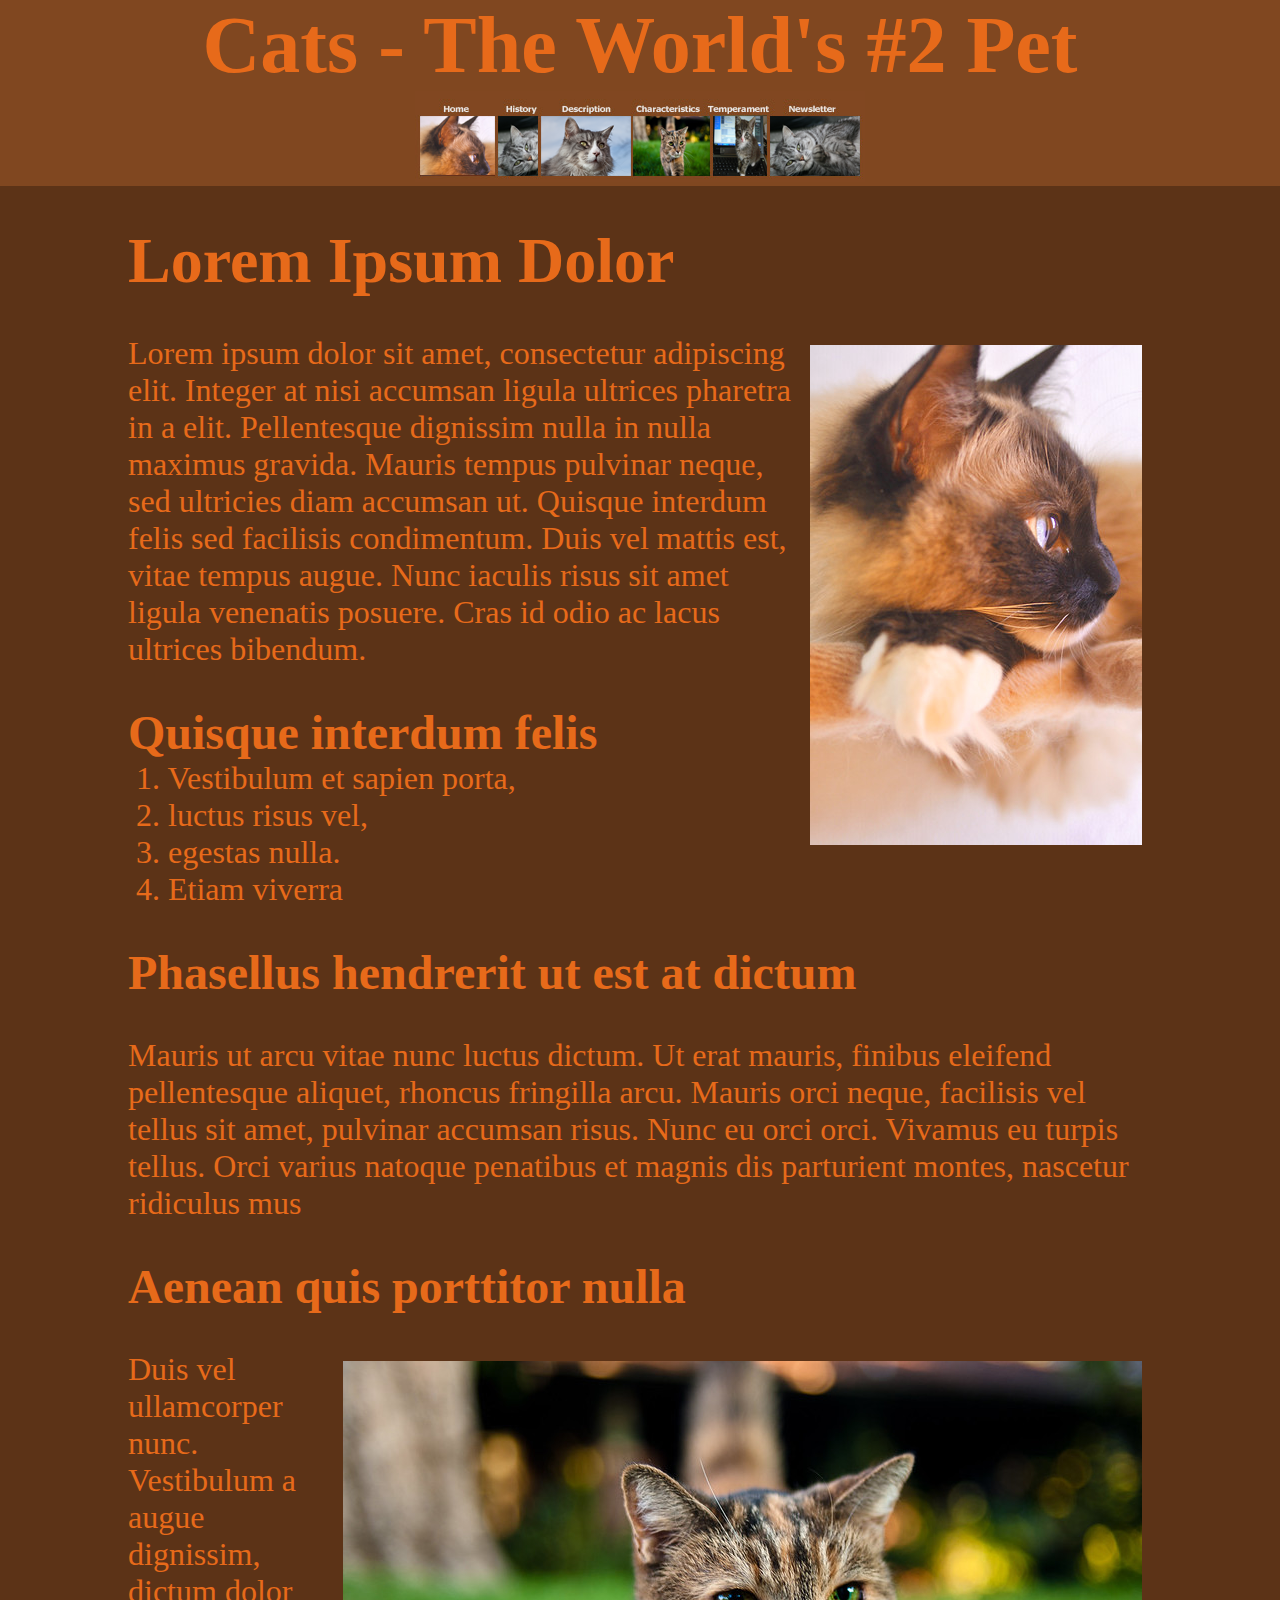
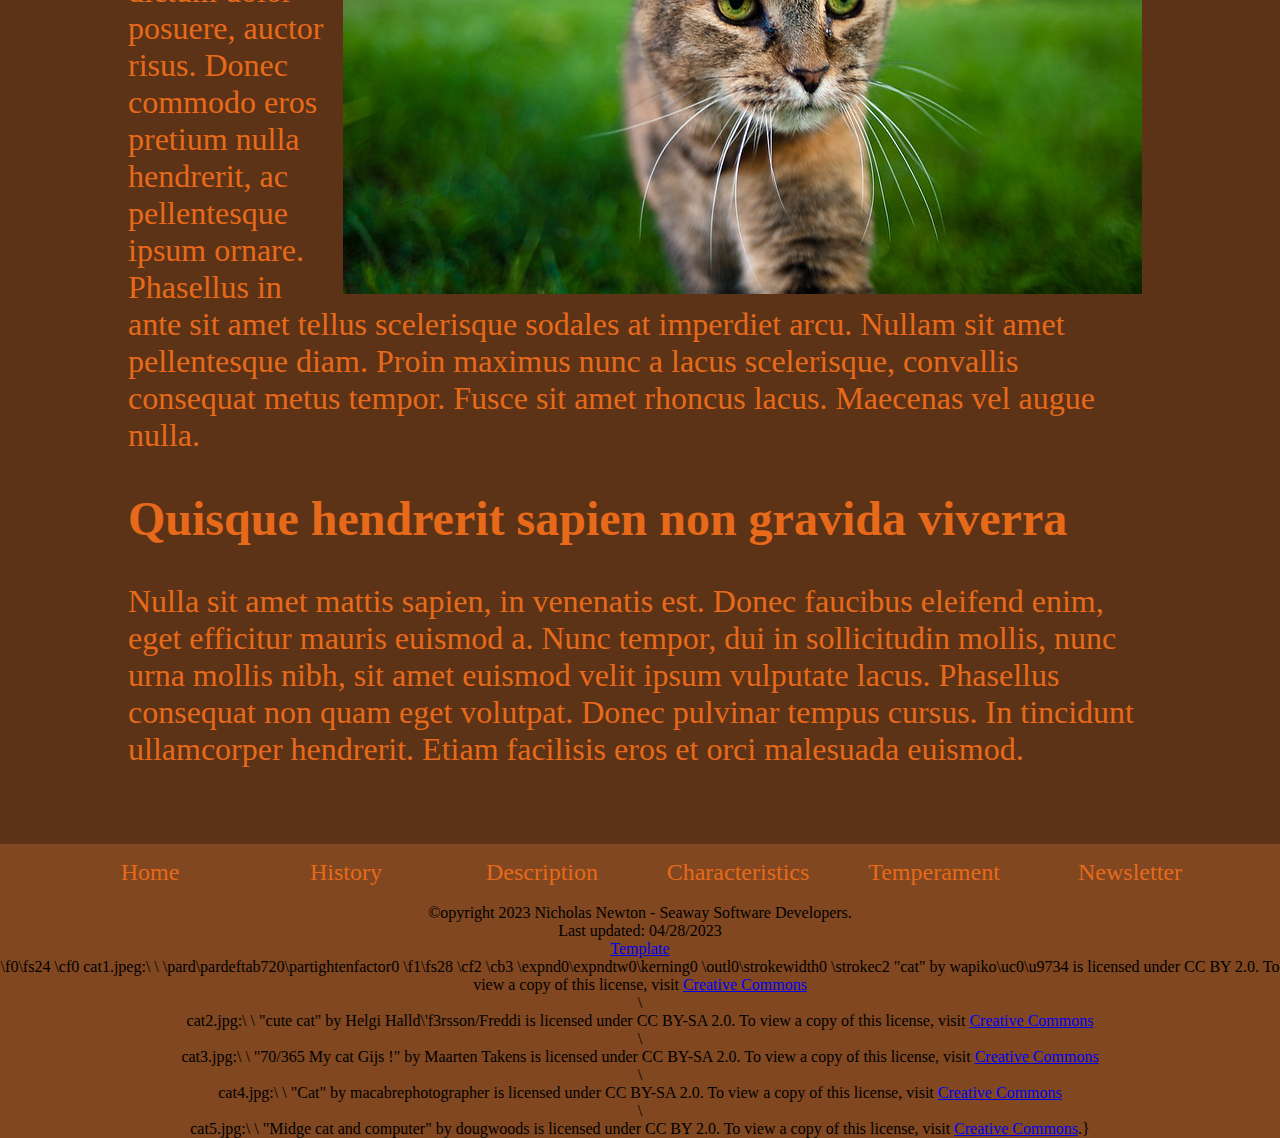
<file: index.html>
<!DOCTYPE html>
<html>
    <head>
        <title>Cats Website - Home</title>
        <meta charset="UTF-8">
        <link rel="stylesheet" href="css/styles.css">
    </head>
    <body>
        <header>
            <h1>Cats - The World's #2 Pet</h1>
            <img src="images/graphic_navbar.png" alt="header nav image" usemap="#workmap">

            <map name="#workmap">

                <area shape="rect" coords="4, 25, 83, 84" href="index.html" alt="link to home page">

                <area shape="rect" coords="83, 25, 125, 84" href="history.html" alt="link to history">

                <area shape="rect" coords="125, 25, 218, 84" href="description.html" alt="link to description">

                <area shape="rect" coords="218, 25, 298, 84" href="characteristics.html" alt="link to characteristics">

                <area shape="rect" coords=" 298, 25, 354, 84" href="temperament.html" alt="link to temperament">

                <area shape="rect" coords=" 354, 25, 445, 84" href="newsletter.html" alt="link to newsletter">

            </map>
        </header>
        <main>
            <div id="container">
                <h3>Lorem Ipsum Dolor</h3>
                <br>
                <img src="images/cat1.jpeg" alt="cat looking ot right" class="catImg1">
                <p>Lorem ipsum dolor sit amet, consectetur adipiscing elit. Integer at nisi accumsan ligula ultrices pharetra in a elit. Pellentesque dignissim nulla in nulla maximus gravida. Mauris tempus pulvinar neque, sed ultricies diam accumsan ut. Quisque interdum felis sed facilisis condimentum. Duis vel mattis est, vitae tempus augue. Nunc iaculis risus sit amet ligula venenatis posuere. Cras id odio ac lacus ultrices bibendum.</p>
                <br>
                <h4>Quisque interdum felis</h4>
                <p>&nbsp;1. Vestibulum et sapien porta,</p>
                <p>&nbsp;2. luctus risus vel,</p>
                <p>&nbsp;3. egestas nulla.</p>
                <p>&nbsp;4. Etiam viverra</p>
                <br>
                <h4>Phasellus hendrerit ut est at dictum</h4>
                <br>
                <p>Mauris ut arcu vitae nunc luctus dictum. Ut erat mauris, finibus eleifend pellentesque aliquet, rhoncus fringilla arcu. Mauris orci neque, facilisis vel tellus sit amet, pulvinar accumsan risus. Nunc eu orci orci. Vivamus eu turpis tellus. Orci varius natoque penatibus et magnis dis parturient montes, nascetur ridiculus mus</p>
                <br>
                <h4>Aenean quis porttitor nulla</h4>
                <br>
                <img src="images/cat4.jpg" alt="cat walking to camera" class="catwalkingImg">
                <p>Duis vel ullamcorper nunc. Vestibulum a augue dignissim, dictum dolor posuere, auctor risus. Donec commodo eros pretium nulla hendrerit, ac pellentesque ipsum ornare. Phasellus in ante sit amet tellus scelerisque sodales at imperdiet arcu. Nullam sit amet pellentesque diam. Proin maximus nunc a lacus scelerisque, convallis consequat metus tempor. Fusce sit amet rhoncus lacus. Maecenas vel augue nulla.</p>
                <br>
                <h4>Quisque hendrerit sapien non gravida viverra</h4>
                <br>
                <p>Nulla sit amet mattis sapien, in venenatis est. Donec faucibus eleifend enim, eget efficitur mauris euismod a. Nunc tempor, dui in sollicitudin mollis, nunc urna mollis nibh, sit amet euismod velit ipsum vulputate lacus. Phasellus consequat non quam eget volutpat. Donec pulvinar tempus cursus. In tincidunt ullamcorper hendrerit. Etiam facilisis eros et orci malesuada euismod.</p>
                <br>
            </div>
        </main>
        <footer>
            <nav>
                <ul>
                    <li><a href="index.html">Home</a></li>
                    <li><a href="history.html">History</a></li>
                    <li><a href="description.html">Description</a></li>
                    <li><a href="characteristics.html">Characteristics</a></li>
                    <li><a href="temperament.html">Temperament</a></li>
                    <li><a href="newsletter.html">Newsletter</a></li>
                </ul>
            </nav>
            <p>&copy;opyright 2023 Nicholas Newton - Seaway Software Developers.</p>
            <p>Last updated: 04/28/2023</p>
            <a href="template.html">Template</a>

            <p>\f0\fs24 \cf0 cat1.jpeg:\
                \
                \pard\pardeftab720\partightenfactor0
                
                \f1\fs28 \cf2 \cb3 \expnd0\expndtw0\kerning0
                \outl0\strokewidth0 \strokec2 "cat" by wapiko\uc0\u9734  is licensed under CC BY 2.0. To view a copy of this license, visit <a href="https://creativecommons.org/licenses/by/2.0/?ref=openverse.\">Creative Commons</a></p>
                \
                <p>cat2.jpg:\
                \
                "cute cat" by Helgi Halld\'f3rsson/Freddi is licensed under CC BY-SA 2.0. To view a copy of this license, visit <a href="ttps://creativecommons.org/licenses/by-sa/2.0/?ref=openverse.\">Creative Commons</a></p>
                \
                <p>cat3.jpg:\
                \
                "70/365 My cat Gijs !" by Maarten Takens is licensed under CC BY-SA 2.0. To view a copy of this license, visit <a href="ttps://creativecommons.org/licenses/by-sa/2.0/?ref=openverse.\">Creative Commons</a></p>
                \
                <p>cat4.jpg:\
                \
                "Cat" by macabrephotographer is licensed under CC BY-SA 2.0. To view a copy of this license, visit <a href="ttps://creativecommons.org/licenses/by-sa/2.0/?ref=openverse.\">Creative Commons</a></p>
                \
                <p>cat5.jpg:\
                \
                "Midge cat and computer" by dougwoods is licensed under CC BY 2.0. To view a copy of this license, visit <a href="ttps://creativecommons.org/licenses/by-sa/2.0/?ref=openverse.\">Creative Commons</a>.}</p>
        </footer>
    </body>
</html>
</file>
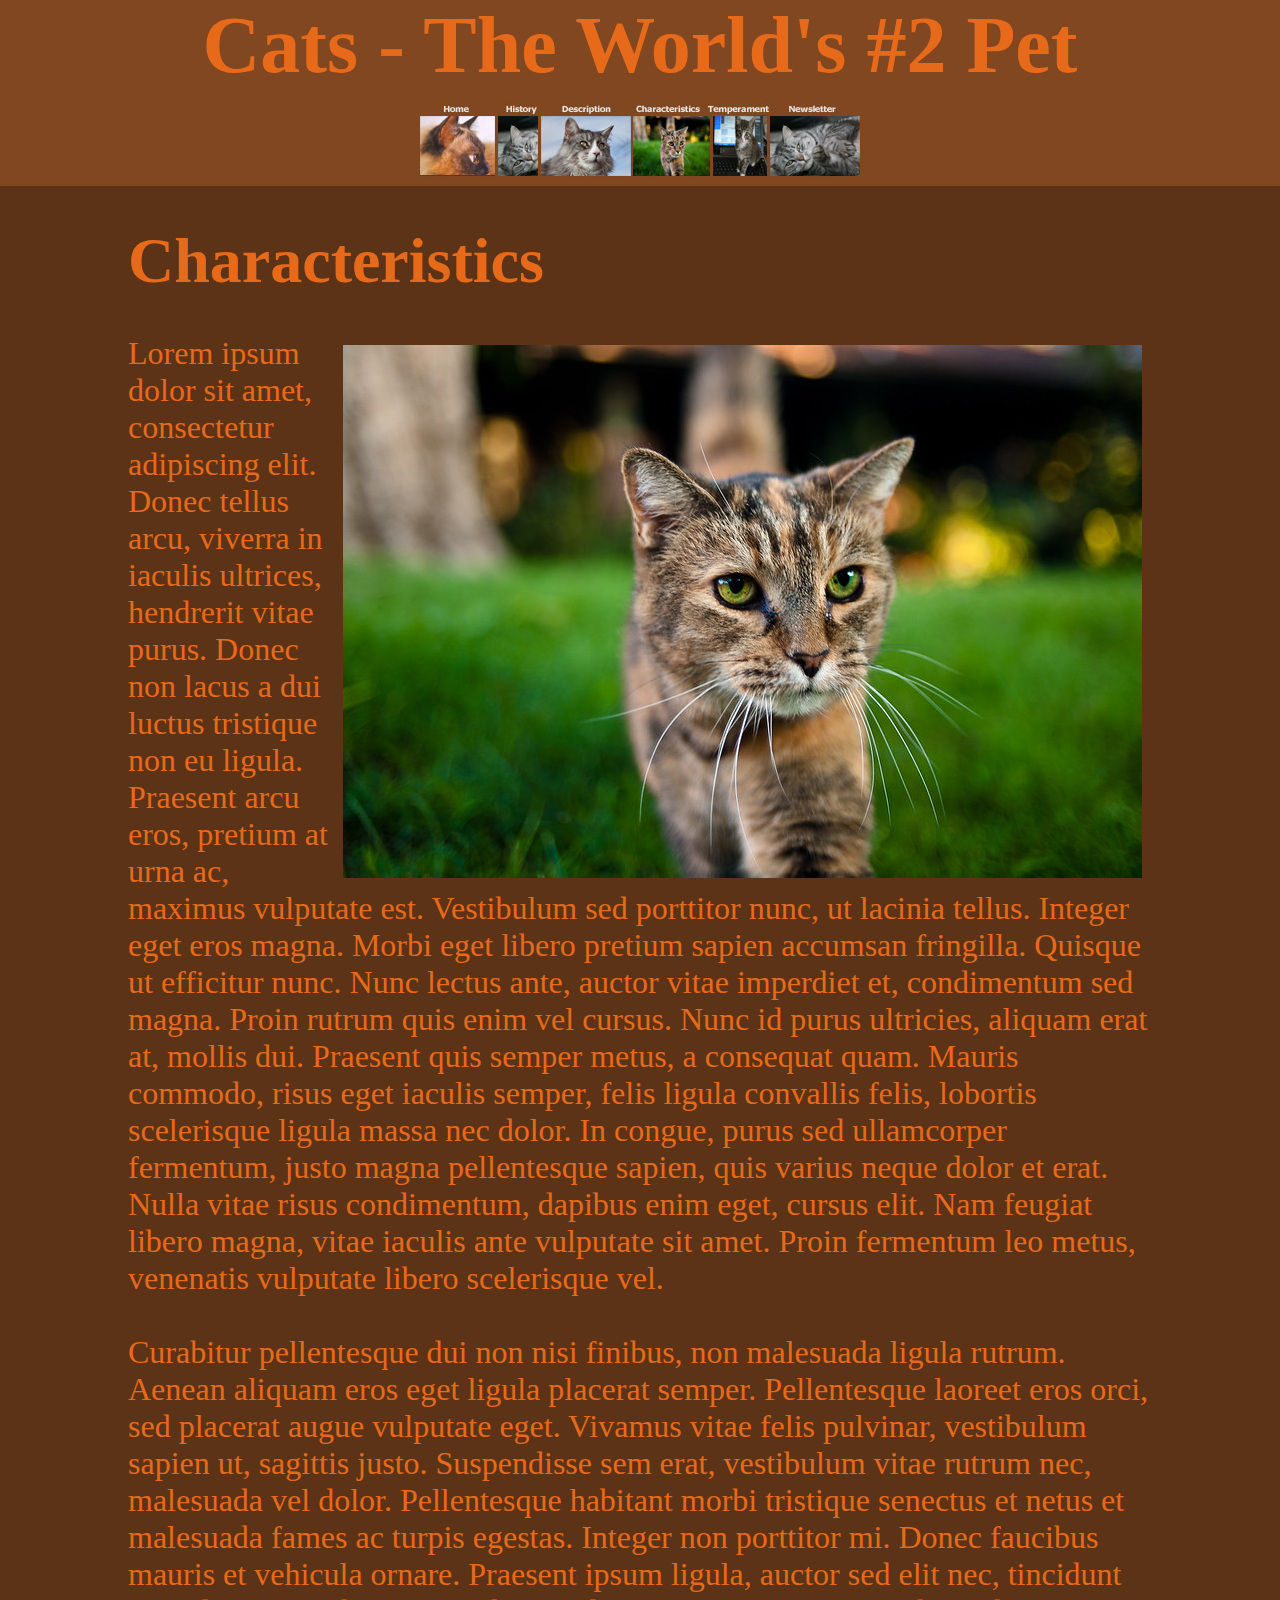
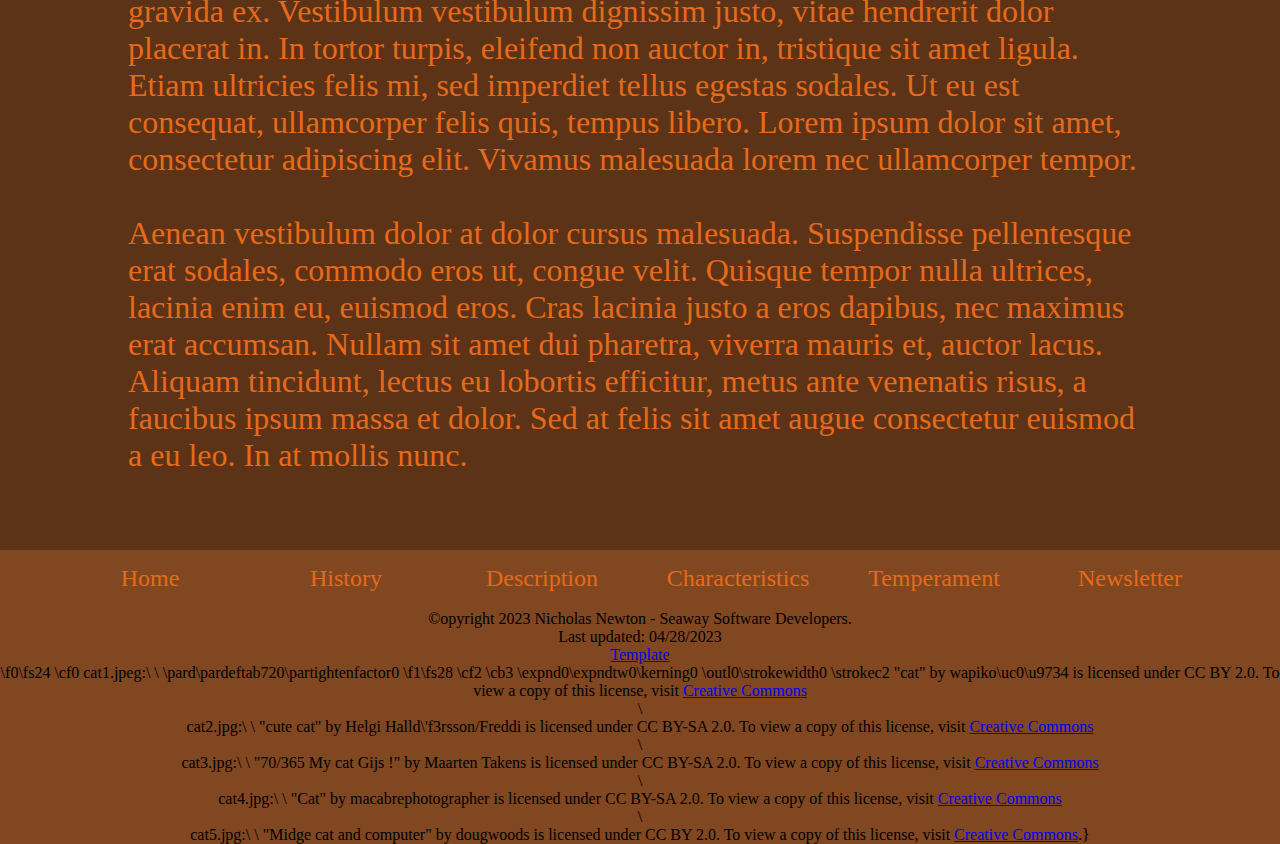
<file: characteristics.html>
<!DOCTYPE html>
<html>
    <head>
        <title>Cats Website - Template</title>
        <meta charset="UTF-8">
        <link rel="stylesheet" href="css/styles.css">
    </head>
    <body>
        <header>
            <h1>Cats - The World's #2 Pet</h1>
            <img src="images/graphic_navbar.png" alt="header nav image" usemap="#workmap">

            <map name="#workmap">

                <area shape="rect" coords="4, 25, 83, 84" href="index.html" alt="link to home page">

                <area shape="rect" coords="83, 25, 125, 84" href="history.html" alt="link to history">

                <area shape="rect" coords="125, 25, 218, 84" href="description.html" alt="link to description">

                <area shape="rect" coords="218, 25, 298, 84" href="characteristics.html" alt="link to characteristics">

                <area shape="rect" coords=" 298, 25, 354, 84" href="temperament.html" alt="link to temperament">

                <area shape="rect" coords=" 354, 25, 445, 84" href="newsletter.html" alt="link to newsletter">

            </map>
        </header>
        <main>
            <div id="container">
                <h3>Characteristics</h3>
                <br>
                <img src="images/cat4.jpg" alt="cat walking to camera" class="catwalkingImg">
                <p>Lorem ipsum dolor sit amet, consectetur adipiscing elit. Donec tellus arcu, viverra in iaculis ultrices, hendrerit vitae purus. Donec non lacus a dui luctus tristique non eu ligula. Praesent arcu eros, pretium at urna ac, maximus vulputate est. Vestibulum sed porttitor nunc, ut lacinia tellus. Integer eget eros magna. Morbi eget libero pretium sapien accumsan fringilla. Quisque ut efficitur nunc. Nunc lectus ante, auctor vitae imperdiet et, condimentum sed magna. Proin rutrum quis enim vel cursus. Nunc id purus ultricies, aliquam erat at, mollis dui. Praesent quis semper metus, a consequat quam. Mauris commodo, risus eget iaculis semper, felis ligula convallis felis, lobortis scelerisque ligula massa nec dolor. In congue, purus sed ullamcorper fermentum, justo magna pellentesque sapien, quis varius neque dolor et erat. Nulla vitae risus condimentum, dapibus enim eget, cursus elit. Nam feugiat libero magna, vitae iaculis ante vulputate sit amet. Proin fermentum leo metus, venenatis vulputate libero scelerisque vel.</p>
                <br>
                <p>Curabitur pellentesque dui non nisi finibus, non malesuada ligula rutrum. Aenean aliquam eros eget ligula placerat semper. Pellentesque laoreet eros orci, sed placerat augue vulputate eget. Vivamus vitae felis pulvinar, vestibulum sapien ut, sagittis justo. Suspendisse sem erat, vestibulum vitae rutrum nec, malesuada vel dolor. Pellentesque habitant morbi tristique senectus et netus et malesuada fames ac turpis egestas. Integer non porttitor mi. Donec faucibus mauris et vehicula ornare. Praesent ipsum ligula, auctor sed elit nec, tincidunt gravida ex. Vestibulum vestibulum dignissim justo, vitae hendrerit dolor placerat in. In tortor turpis, eleifend non auctor in, tristique sit amet ligula. Etiam ultricies felis mi, sed imperdiet tellus egestas sodales. Ut eu est consequat, ullamcorper felis quis, tempus libero. Lorem ipsum dolor sit amet, consectetur adipiscing elit. Vivamus malesuada lorem nec ullamcorper tempor.</p>
                <br>
                <p>Aenean vestibulum dolor at dolor cursus malesuada. Suspendisse pellentesque erat sodales, commodo eros ut, congue velit. Quisque tempor nulla ultrices, lacinia enim eu, euismod eros. Cras lacinia justo a eros dapibus, nec maximus erat accumsan. Nullam sit amet dui pharetra, viverra mauris et, auctor lacus. Aliquam tincidunt, lectus eu lobortis efficitur, metus ante venenatis risus, a faucibus ipsum massa et dolor. Sed at felis sit amet augue consectetur euismod a eu leo. In at mollis nunc.</p>
                <br>
            </div>
        </main>
        <footer>
            <nav>
                <ul>
                    <li><a href="index.html">Home</a></li>
                    <li><a href="history.html">History</a></li>
                    <li><a href="description.html">Description</a></li>
                    <li><a href="characteristics.html">Characteristics</a></li>
                    <li><a href="temperament.html">Temperament</a></li>
                    <li><a href="newsletter.html">Newsletter</a></li>
                </ul>
            </nav>
            <p>&copy;opyright 2023 Nicholas Newton - Seaway Software Developers.</p>
            <p>Last updated: 04/28/2023</p>
            <a href="template.html">Template</a>

            <p>\f0\fs24 \cf0 cat1.jpeg:\
                \
                \pard\pardeftab720\partightenfactor0
                
                \f1\fs28 \cf2 \cb3 \expnd0\expndtw0\kerning0
                \outl0\strokewidth0 \strokec2 "cat" by wapiko\uc0\u9734  is licensed under CC BY 2.0. To view a copy of this license, visit <a href="https://creativecommons.org/licenses/by/2.0/?ref=openverse.\">Creative Commons</a></p>
                \
                <p>cat2.jpg:\
                \
                "cute cat" by Helgi Halld\'f3rsson/Freddi is licensed under CC BY-SA 2.0. To view a copy of this license, visit <a href="ttps://creativecommons.org/licenses/by-sa/2.0/?ref=openverse.\">Creative Commons</a></p>
                \
                <p>cat3.jpg:\
                \
                "70/365 My cat Gijs !" by Maarten Takens is licensed under CC BY-SA 2.0. To view a copy of this license, visit <a href="ttps://creativecommons.org/licenses/by-sa/2.0/?ref=openverse.\">Creative Commons</a></p>
                \
                <p>cat4.jpg:\
                \
                "Cat" by macabrephotographer is licensed under CC BY-SA 2.0. To view a copy of this license, visit <a href="ttps://creativecommons.org/licenses/by-sa/2.0/?ref=openverse.\">Creative Commons</a></p>
                \
                <p>cat5.jpg:\
                \
                "Midge cat and computer" by dougwoods is licensed under CC BY 2.0. To view a copy of this license, visit <a href="ttps://creativecommons.org/licenses/by-sa/2.0/?ref=openverse.\">Creative Commons</a>.}</p>
        </footer>
    </body>
</html>
</file>
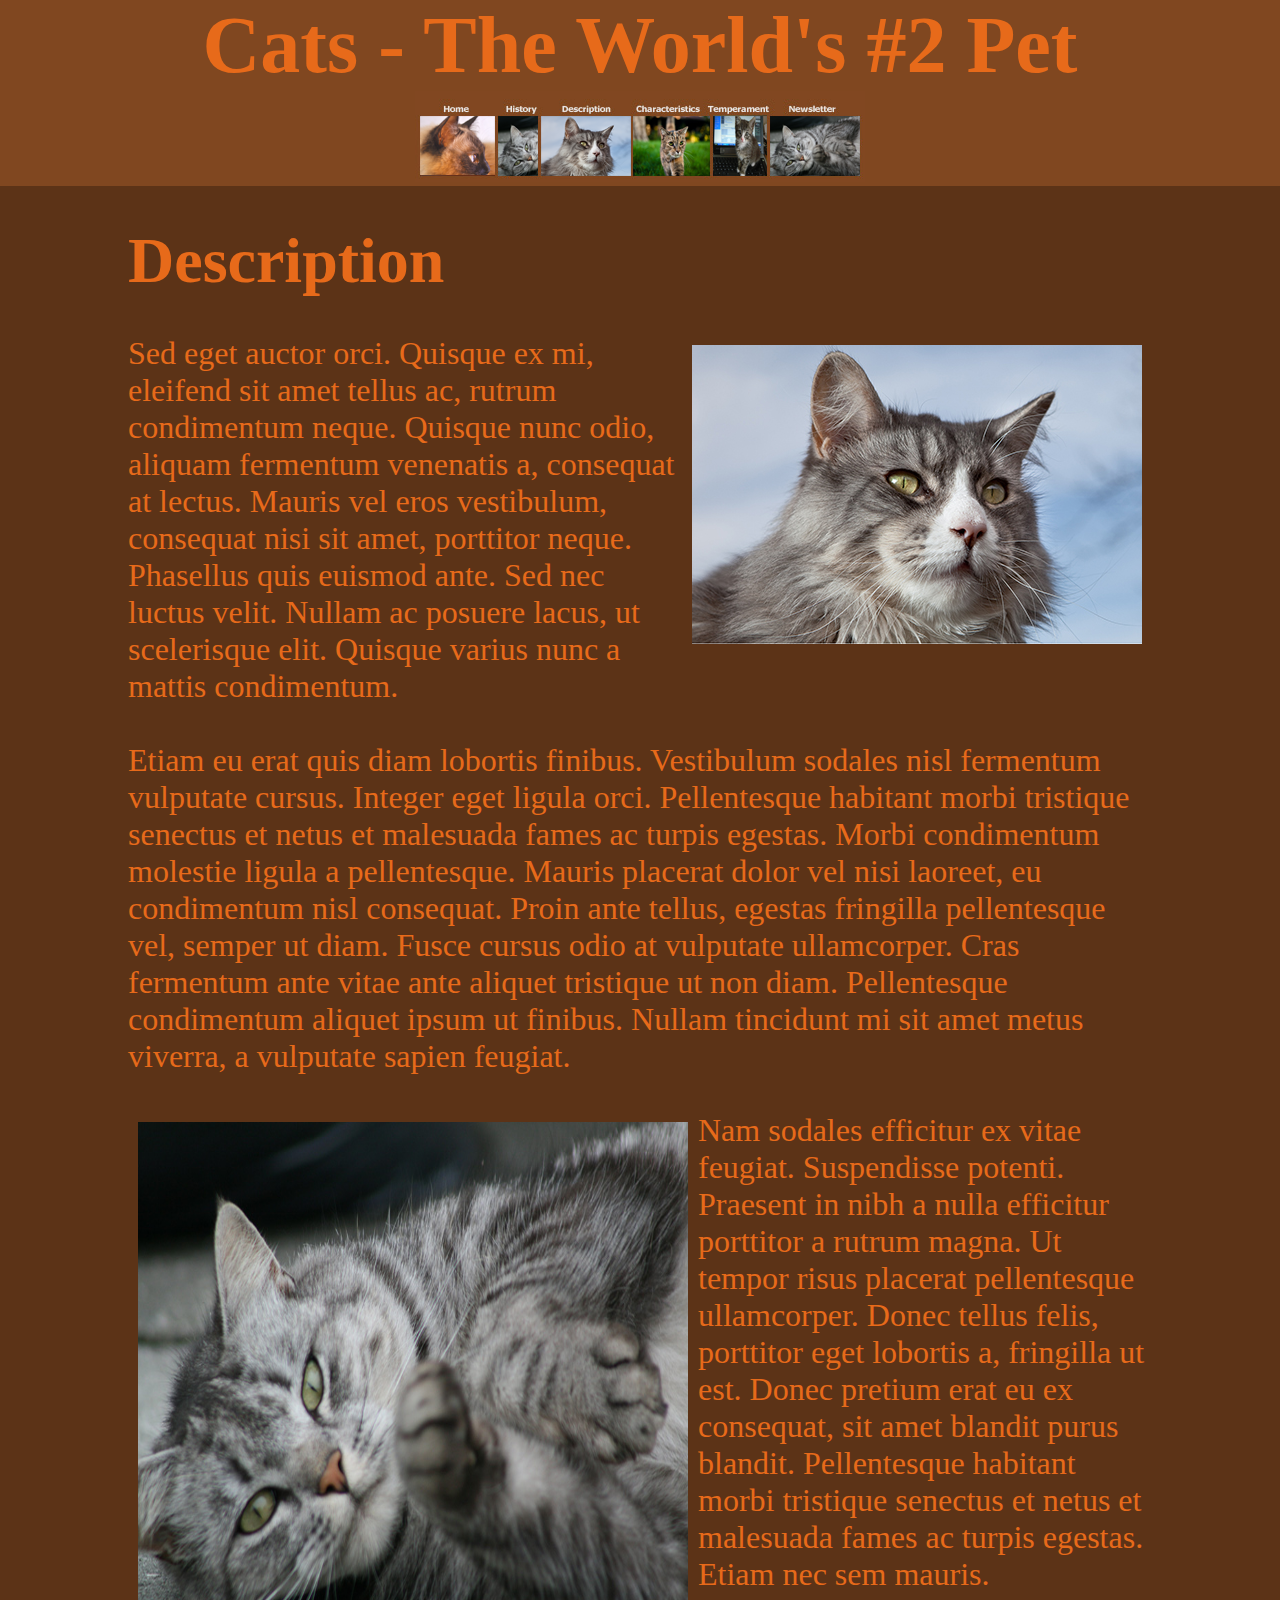
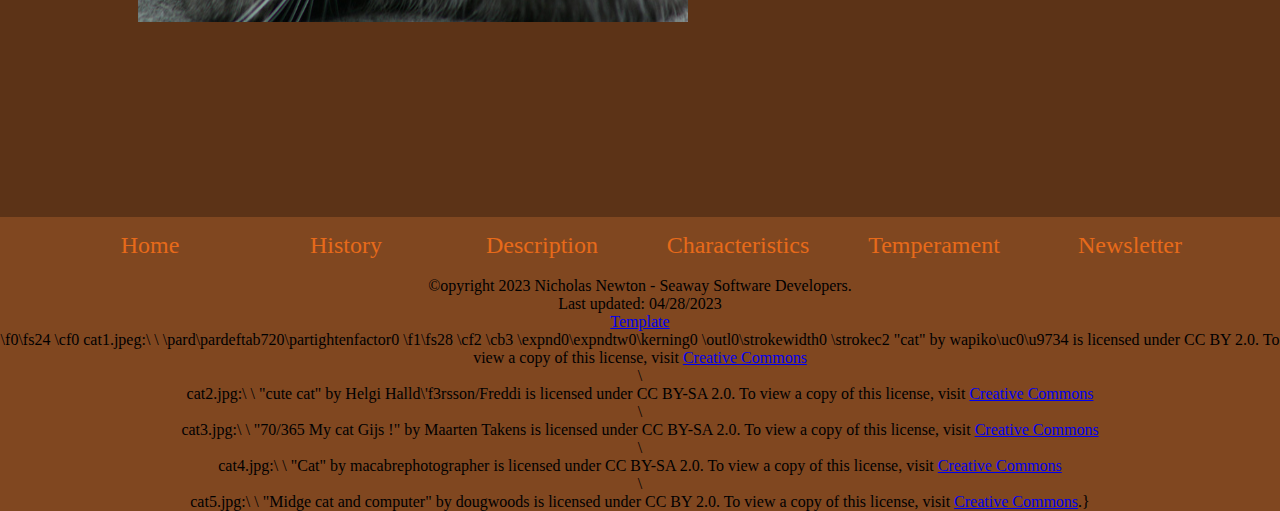
<file: description.html>
<!DOCTYPE html>
<html>
    <head>
        <title>Cats Website - Template</title>
        <meta charset="UTF-8">
        <link rel="stylesheet" href="css/styles.css">
    </head>
    <body>
        <header>
            <h1>Cats - The World's #2 Pet</h1>
            <img src="images/graphic_navbar.png" alt="header nav image" usemap="#workmap">

            <map name="#workmap">

                <area shape="rect" coords="4, 25, 83, 84" href="index.html" alt="link to home page">

                <area shape="rect" coords="83, 25, 125, 84" href="history.html" alt="link to history">

                <area shape="rect" coords="125, 25, 218, 84" href="description.html" alt="link to description">

                <area shape="rect" coords="218, 25, 298, 84" href="characteristics.html" alt="link to characteristics">

                <area shape="rect" coords=" 298, 25, 354, 84" href="temperament.html" alt="link to temperament">

                <area shape="rect" coords=" 354, 25, 445, 84" href="newsletter.html" alt="link to newsletter">

            </map>
        </header>
        <main>
            <div id="container">
                <h3>Description</h3>
                <br>
                <img src="images/cat3.jpg" alt="cat looking around" class="catlooking">
                <p>Sed eget auctor orci. Quisque ex mi, eleifend sit amet tellus ac, rutrum condimentum neque. Quisque nunc odio, aliquam fermentum venenatis a, consequat at lectus. Mauris vel eros vestibulum, consequat nisi sit amet, porttitor neque. Phasellus quis euismod ante. Sed nec luctus velit. Nullam ac posuere lacus, ut scelerisque elit. Quisque varius nunc a mattis condimentum.</p>
                <br>
                <p>Etiam eu erat quis diam lobortis finibus. Vestibulum sodales nisl fermentum vulputate cursus. Integer eget ligula orci. Pellentesque habitant morbi tristique senectus et netus et malesuada fames ac turpis egestas. Morbi condimentum molestie ligula a pellentesque. Mauris placerat dolor vel nisi laoreet, eu condimentum nisl consequat. Proin ante tellus, egestas fringilla pellentesque vel, semper ut diam. Fusce cursus odio at vulputate ullamcorper. Cras fermentum ante vitae ante aliquet tristique ut non diam. Pellentesque condimentum aliquet ipsum ut finibus. Nullam tincidunt mi sit amet metus viverra, a vulputate sapien feugiat.</p>
                <br>
                <img src="images/cat2.jpg" alt="catlayingdown" class="catlayingdown">
                <p>Nam sodales efficitur ex vitae feugiat. Suspendisse potenti. Praesent in nibh a nulla efficitur porttitor a rutrum magna. Ut tempor risus placerat pellentesque ullamcorper. Donec tellus felis, porttitor eget lobortis a, fringilla ut est. Donec pretium erat eu ex consequat, sit amet blandit purus blandit. Pellentesque habitant morbi tristique senectus et netus et malesuada fames ac turpis egestas. Etiam nec sem mauris.</p>
                <br>
                <br>
                <br>
                <br>
                <br>
            </div>
        </main>
        <footer>
            <nav>
                <ul>
                    <li><a href="index.html">Home</a></li>
                    <li><a href="history.html">History</a></li>
                    <li><a href="description.html">Description</a></li>
                    <li><a href="characteristics.html">Characteristics</a></li>
                    <li><a href="temperament.html">Temperament</a></li>
                    <li><a href="newsletter.html">Newsletter</a></li>
                </ul>
            </nav>
            <p>&copy;opyright 2023 Nicholas Newton - Seaway Software Developers.</p>
            <p>Last updated: 04/28/2023</p>
            <a href="template.html">Template</a>

            <p>\f0\fs24 \cf0 cat1.jpeg:\
                \
                \pard\pardeftab720\partightenfactor0
                
                \f1\fs28 \cf2 \cb3 \expnd0\expndtw0\kerning0
                \outl0\strokewidth0 \strokec2 "cat" by wapiko\uc0\u9734  is licensed under CC BY 2.0. To view a copy of this license, visit <a href="https://creativecommons.org/licenses/by/2.0/?ref=openverse.\">Creative Commons</a></p>
                \
                <p>cat2.jpg:\
                \
                "cute cat" by Helgi Halld\'f3rsson/Freddi is licensed under CC BY-SA 2.0. To view a copy of this license, visit <a href="ttps://creativecommons.org/licenses/by-sa/2.0/?ref=openverse.\">Creative Commons</a></p>
                \
                <p>cat3.jpg:\
                \
                "70/365 My cat Gijs !" by Maarten Takens is licensed under CC BY-SA 2.0. To view a copy of this license, visit <a href="ttps://creativecommons.org/licenses/by-sa/2.0/?ref=openverse.\">Creative Commons</a></p>
                \
                <p>cat4.jpg:\
                \
                "Cat" by macabrephotographer is licensed under CC BY-SA 2.0. To view a copy of this license, visit <a href="ttps://creativecommons.org/licenses/by-sa/2.0/?ref=openverse.\">Creative Commons</a></p>
                \
                <p>cat5.jpg:\
                \
                "Midge cat and computer" by dougwoods is licensed under CC BY 2.0. To view a copy of this license, visit <a href="ttps://creativecommons.org/licenses/by-sa/2.0/?ref=openverse.\">Creative Commons</a>.}</p>
        </footer>
    </body>
</html>
</file>
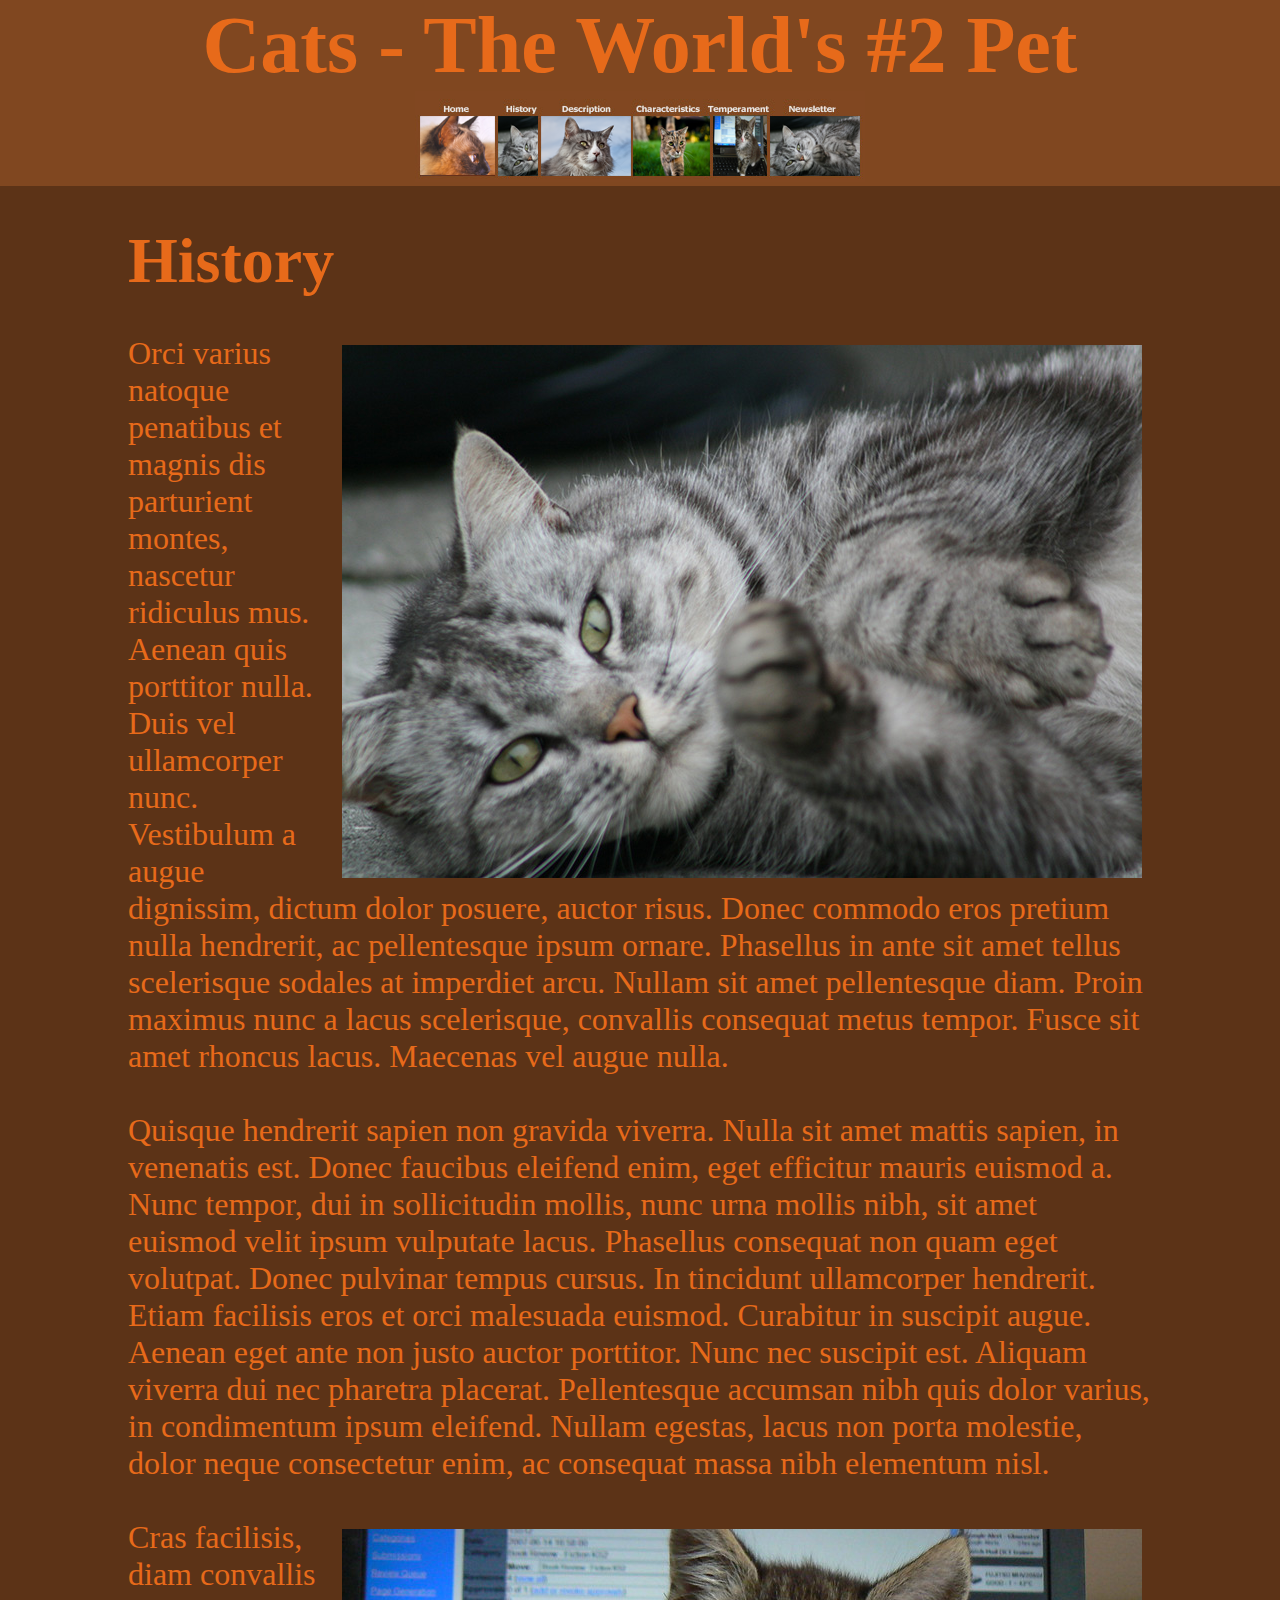
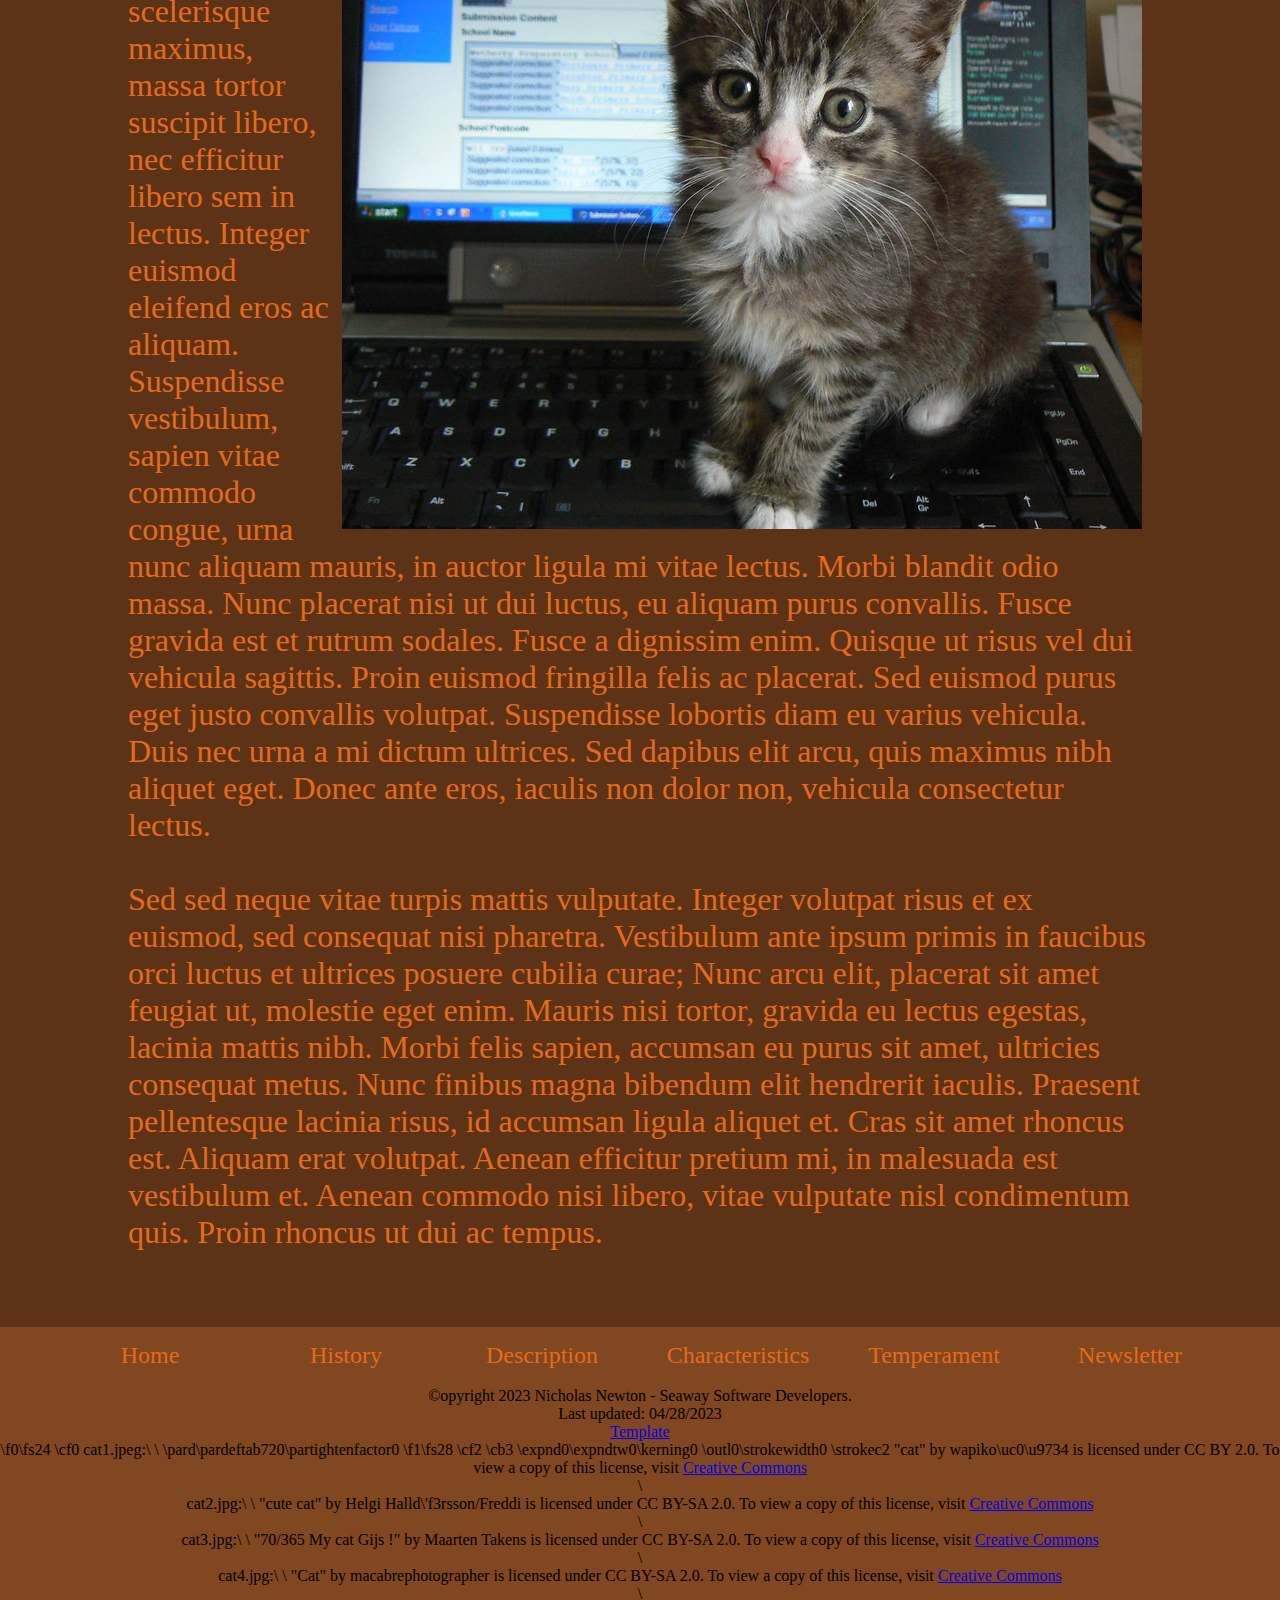
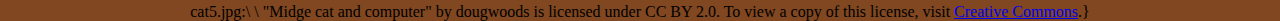
<file: history.html>
<!DOCTYPE html>
<html>
    <head>
        <title>Cats Website - Template</title>
        <meta charset="UTF-8">
        <link rel="stylesheet" href="css/styles.css">
    </head>
    <body>
        <header>
            <h1>Cats - The World's #2 Pet</h1>
            <img src="images/graphic_navbar.png" alt="header nav image" usemap="#workmap">

            <map name="#workmap">

                <area shape="rect" coords="4, 25, 83, 84" href="index.html" alt="link to home page">

                <area shape="rect" coords="83, 25, 125, 84" href="history.html" alt="link to history">

                <area shape="rect" coords="125, 25, 218, 84" href="description.html" alt="link to description">

                <area shape="rect" coords="218, 25, 298, 84" href="characteristics.html" alt="link to characteristics">

                <area shape="rect" coords=" 298, 25, 354, 84" href="temperament.html" alt="link to temperament">

                <area shape="rect" coords=" 354, 25, 445, 84" href="newsletter.html" alt="link to newsletter">

            </map>
        </header>
        <main>
            <div id="container">
                <h3>History</h3>
                <br>
                <img src="images/cat2.jpg" alt="grey cat looking at camera" class="greycatIMG">
                <p>Orci varius natoque penatibus et magnis dis parturient montes, nascetur ridiculus mus. Aenean quis porttitor nulla. Duis vel ullamcorper nunc. Vestibulum a augue dignissim, dictum dolor posuere, auctor risus. Donec commodo eros pretium nulla hendrerit, ac pellentesque ipsum ornare. Phasellus in ante sit amet tellus scelerisque sodales at imperdiet arcu. Nullam sit amet pellentesque diam. Proin maximus nunc a lacus scelerisque, convallis consequat metus tempor. Fusce sit amet rhoncus lacus. Maecenas vel augue nulla.</p>
                <br>
                <p>Quisque hendrerit sapien non gravida viverra. Nulla sit amet mattis sapien, in venenatis est. Donec faucibus eleifend enim, eget efficitur mauris euismod a. Nunc tempor, dui in sollicitudin mollis, nunc urna mollis nibh, sit amet euismod velit ipsum vulputate lacus. Phasellus consequat non quam eget volutpat. Donec pulvinar tempus cursus. In tincidunt ullamcorper hendrerit. Etiam facilisis eros et orci malesuada euismod. Curabitur in suscipit augue. Aenean eget ante non justo auctor porttitor. Nunc nec suscipit est. Aliquam viverra dui nec pharetra placerat. Pellentesque accumsan nibh quis dolor varius, in condimentum ipsum eleifend. Nullam egestas, lacus non porta molestie, dolor neque consectetur enim, ac consequat massa nibh elementum nisl.</p>
                <br>
                <img src="images/cat5.jpg" alt="kitten sitting on laptop" class="kittyLaptop">
                <p>Cras facilisis, diam convallis scelerisque maximus, massa tortor suscipit libero, nec efficitur libero sem in lectus. Integer euismod eleifend eros ac aliquam. Suspendisse vestibulum, sapien vitae commodo congue, urna nunc aliquam mauris, in auctor ligula mi vitae lectus. Morbi blandit odio massa. Nunc placerat nisi ut dui luctus, eu aliquam purus convallis. Fusce gravida est et rutrum sodales. Fusce a dignissim enim. Quisque ut risus vel dui vehicula sagittis. Proin euismod fringilla felis ac placerat. Sed euismod purus eget justo convallis volutpat. Suspendisse lobortis diam eu varius vehicula. Duis nec urna a mi dictum ultrices. Sed dapibus elit arcu, quis maximus nibh aliquet eget. Donec ante eros, iaculis non dolor non, vehicula consectetur lectus.</p>
                <br>
                <p>Sed sed neque vitae turpis mattis vulputate. Integer volutpat risus et ex euismod, sed consequat nisi pharetra. Vestibulum ante ipsum primis in faucibus orci luctus et ultrices posuere cubilia curae; Nunc arcu elit, placerat sit amet feugiat ut, molestie eget enim. Mauris nisi tortor, gravida eu lectus egestas, lacinia mattis nibh. Morbi felis sapien, accumsan eu purus sit amet, ultricies consequat metus. Nunc finibus magna bibendum elit hendrerit iaculis. Praesent pellentesque lacinia risus, id accumsan ligula aliquet et. Cras sit amet rhoncus est. Aliquam erat volutpat. Aenean efficitur pretium mi, in malesuada est vestibulum et. Aenean commodo nisi libero, vitae vulputate nisl condimentum quis. Proin rhoncus ut dui ac tempus.</p>
                <br>
            </div>
        </main>
        <footer>
            <nav>
                <ul>
                    <li><a href="index.html">Home</a></li>
                    <li><a href="history.html">History</a></li>
                    <li><a href="description.html">Description</a></li>
                    <li><a href="characteristics.html">Characteristics</a></li>
                    <li><a href="temperament.html">Temperament</a></li>
                    <li><a href="newsletter.html">Newsletter</a></li>
                </ul>
            </nav>
            <p>&copy;opyright 2023 Nicholas Newton - Seaway Software Developers.</p>
            <p>Last updated: 04/28/2023</p>
            <a href="template.html">Template</a>

            <p>\f0\fs24 \cf0 cat1.jpeg:\
                \
                \pard\pardeftab720\partightenfactor0
                
                \f1\fs28 \cf2 \cb3 \expnd0\expndtw0\kerning0
                \outl0\strokewidth0 \strokec2 "cat" by wapiko\uc0\u9734  is licensed under CC BY 2.0. To view a copy of this license, visit <a href="https://creativecommons.org/licenses/by/2.0/?ref=openverse.\">Creative Commons</a></p>
                \
                <p>cat2.jpg:\
                \
                "cute cat" by Helgi Halld\'f3rsson/Freddi is licensed under CC BY-SA 2.0. To view a copy of this license, visit <a href="ttps://creativecommons.org/licenses/by-sa/2.0/?ref=openverse.\">Creative Commons</a></p>
                \
                <p>cat3.jpg:\
                \
                "70/365 My cat Gijs !" by Maarten Takens is licensed under CC BY-SA 2.0. To view a copy of this license, visit <a href="ttps://creativecommons.org/licenses/by-sa/2.0/?ref=openverse.\">Creative Commons</a></p>
                \
                <p>cat4.jpg:\
                \
                "Cat" by macabrephotographer is licensed under CC BY-SA 2.0. To view a copy of this license, visit <a href="ttps://creativecommons.org/licenses/by-sa/2.0/?ref=openverse.\">Creative Commons</a></p>
                \
                <p>cat5.jpg:\
                \
                "Midge cat and computer" by dougwoods is licensed under CC BY 2.0. To view a copy of this license, visit <a href="ttps://creativecommons.org/licenses/by-sa/2.0/?ref=openverse.\">Creative Commons</a>.}</p>
        </footer>
    </body>
</html>
</file>
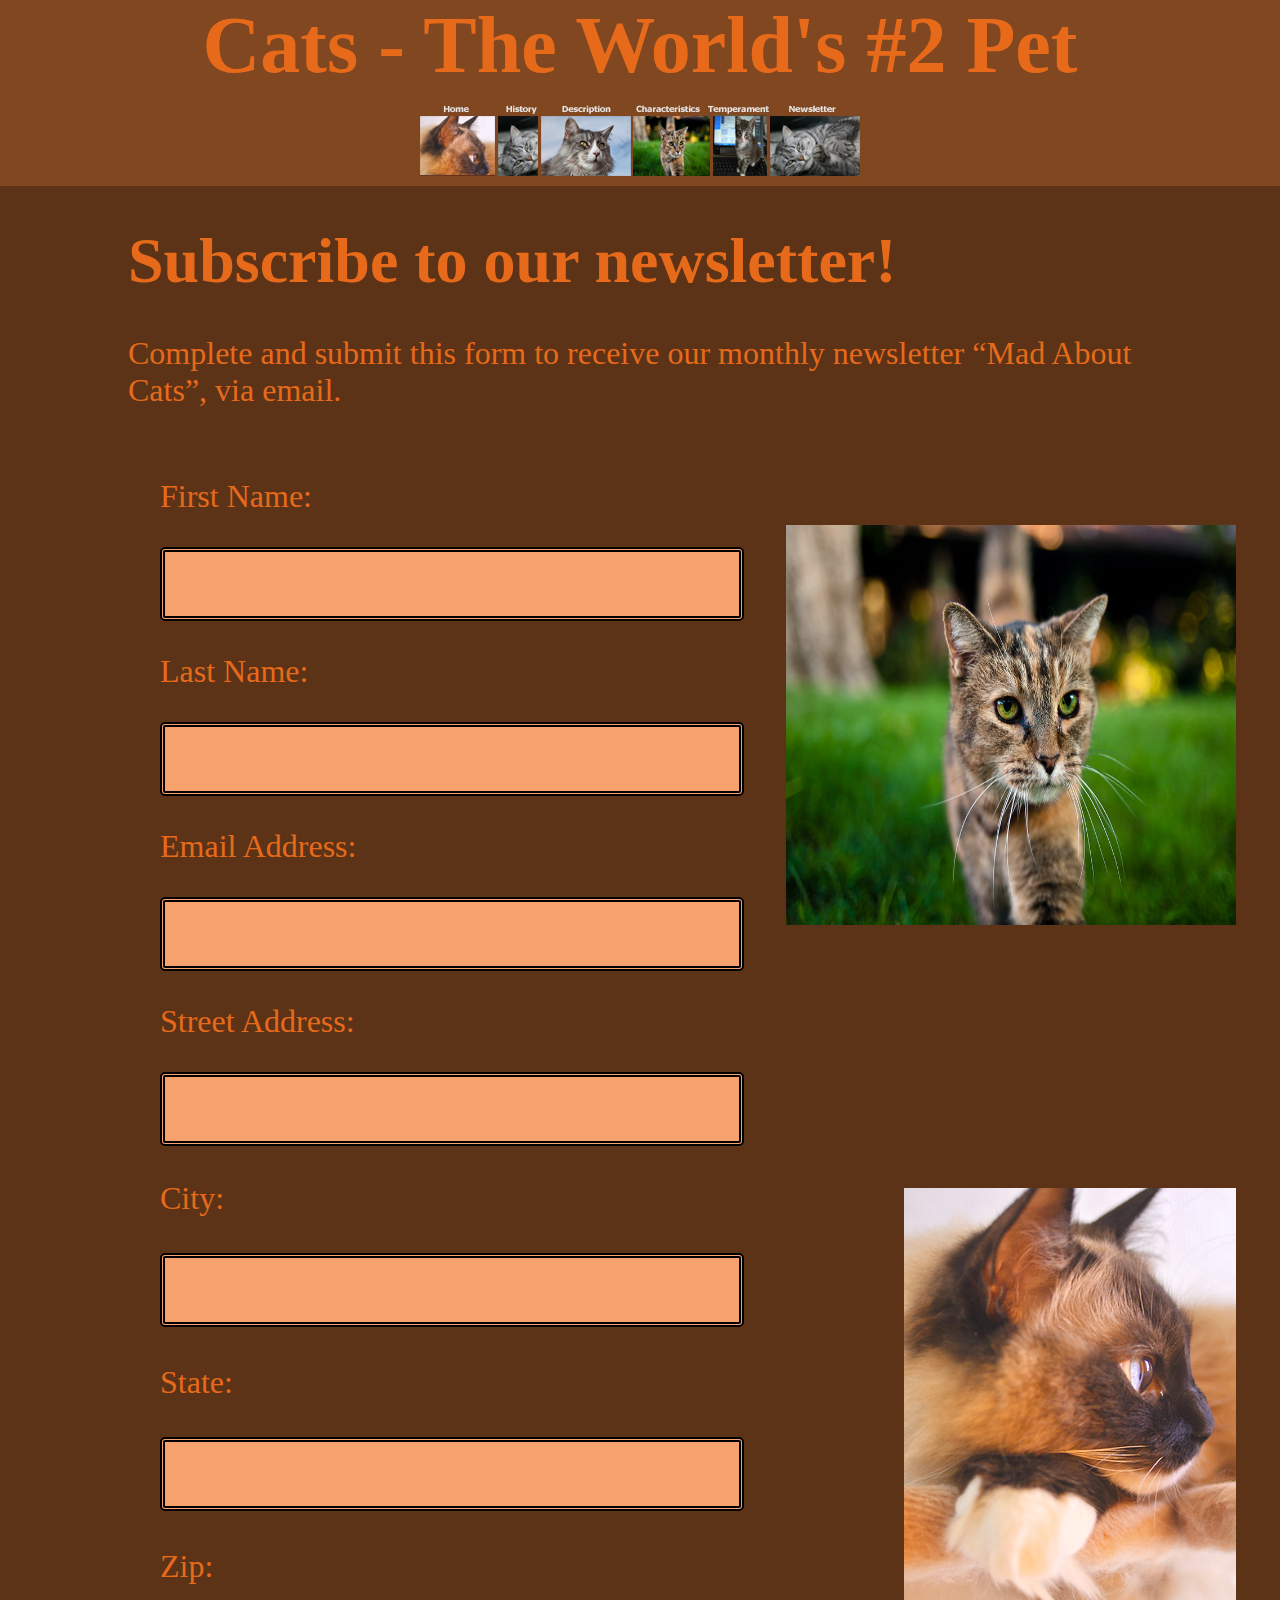
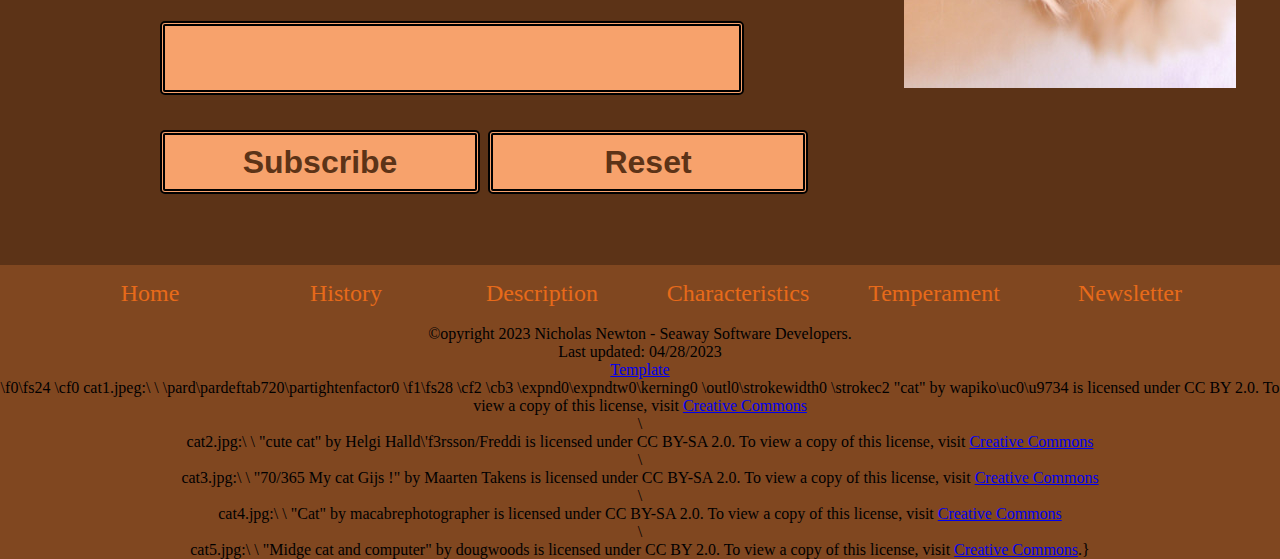
<file: newsletter.html>
<!DOCTYPE html>
<html>
    <head>
        <title>Cats Website - Template</title>
        <meta charset="UTF-8">
        <link rel="stylesheet" href="css/styles.css">
    </head>
    <body>
        <header>
            <h1>Cats - The World's #2 Pet</h1>
            <img src="images/graphic_navbar.png" alt="header nav image" usemap="#workmap">

            <map name="#workmap">

                <area shape="rect" coords="4, 25, 83, 84" href="index.html" alt="link to home page">

                <area shape="rect" coords="83, 25, 125, 84" href="history.html" alt="link to history">

                <area shape="rect" coords="125, 25, 218, 84" href="description.html" alt="link to description">

                <area shape="rect" coords="218, 25, 298, 84" href="characteristics.html" alt="link to characteristics">

                <area shape="rect" coords=" 298, 25, 354, 84" href="temperament.html" alt="link to temperament">

                <area shape="rect" coords=" 354, 25, 445, 84" href="newsletter.html" alt="link to newsletter">

            </map>
        </header>
        <main>
            <div id="container">
                <h3>Subscribe to our newsletter!</h3>
                <br>
                <p>Complete and submit this form to receive our monthly newsletter “Mad About Cats”, via email.</p>
                <br>
                <table>
                    <tbody>
                        <form action="mailto:email@email.com">
                            <tr>
                                <td>
                                    <label for="fname">First Name:</label>
                                </td>
                                <td rowspan="6">
                                    <img src="images/cat4.jpg" alt="cat walking to camera" class="catwalkingImg2">
                                </td>
                            </tr>
                            <tr>
                                <td>
                                    <input type="text" name="fname">
                                </td>
                            </tr>
                            <tr>
                                <td>
                                    <label for="lname">Last Name:</label>
                                </td>
                            </tr>
                            <tr>
                                <td>
                                    <input type="text" name="lname">
                                </td>
                            </tr>
                            <tr>
                                <td>
                                    <label for="email">Email Address:</label>
                                </td>
                            </tr>
                            <tr>
                                <td>
                                    <input type="text" name="email">
                                </td>
                            </tr>
                            <tr>
                                <td>
                                    <label for="street">Street Address:</label>
                                </td>
                            </tr>
                            <tr>
                                <td>
                                    <input type="text" name="street">
                                </td>
                            </tr>
                            <tr>
                                <td>
                                    <label for="city">City:</label>
                                </td>
                                <td rowspan="6">
                                    <img src="images/cat1.jpeg" alt="cat looking right;" class="catlooking">
                                </td>
                            </tr>
                            <tr>
                                <td>
                                    <input type="text" name="city">
                                </td>
                            </tr>
                            <tr>
                                <td>
                                    <label for="state">State:</label>
                                </td>
                            </tr>
                            <tr>
                                <td>
                                    <input type="text" name="state">
                                </td>
                            </tr>
                            <tr>
                                <td>
                                    <label for="zip">Zip:</label>
                                </td>
                            </tr>
                            <tr>
                                <td>
                                    <input type="text" nasme="zip">
                                </td>
                            </tr>

                            <tr>
                                <td colspan="2">
                                    <input type="submit" value="Subscribe" class="frmButton">
                                    <input type="reset" value="Reset" class="frmButton">
                                </td>
                            </tr>
                        </form>
                    </tbody>
                </table>
            </div>
        </main>
        <footer>
            <nav>
                <ul>
                    <li><a href="index.html">Home</a></li>
                    <li><a href="history.html">History</a></li>
                    <li><a href="description.html">Description</a></li>
                    <li><a href="characteristics.html">Characteristics</a></li>
                    <li><a href="temperament.html">Temperament</a></li>
                    <li><a href="newsletter.html">Newsletter</a></li>
                </ul>
            </nav>
            <p>&copy;opyright 2023 Nicholas Newton - Seaway Software Developers.</p>
            <p>Last updated: 04/28/2023</p>
            <a href="template.html">Template</a>

            <p>\f0\fs24 \cf0 cat1.jpeg:\
                \
                \pard\pardeftab720\partightenfactor0
                
                \f1\fs28 \cf2 \cb3 \expnd0\expndtw0\kerning0
                \outl0\strokewidth0 \strokec2 "cat" by wapiko\uc0\u9734  is licensed under CC BY 2.0. To view a copy of this license, visit <a href="https://creativecommons.org/licenses/by/2.0/?ref=openverse.\">Creative Commons</a></p>
                \
                <p>cat2.jpg:\
                \
                "cute cat" by Helgi Halld\'f3rsson/Freddi is licensed under CC BY-SA 2.0. To view a copy of this license, visit <a href="ttps://creativecommons.org/licenses/by-sa/2.0/?ref=openverse.\">Creative Commons</a></p>
                \
                <p>cat3.jpg:\
                \
                "70/365 My cat Gijs !" by Maarten Takens is licensed under CC BY-SA 2.0. To view a copy of this license, visit <a href="ttps://creativecommons.org/licenses/by-sa/2.0/?ref=openverse.\">Creative Commons</a></p>
                \
                <p>cat4.jpg:\
                \
                "Cat" by macabrephotographer is licensed under CC BY-SA 2.0. To view a copy of this license, visit <a href="ttps://creativecommons.org/licenses/by-sa/2.0/?ref=openverse.\">Creative Commons</a></p>
                \
                <p>cat5.jpg:\
                \
                "Midge cat and computer" by dougwoods is licensed under CC BY 2.0. To view a copy of this license, visit <a href="ttps://creativecommons.org/licenses/by-sa/2.0/?ref=openverse.\">Creative Commons</a>.}</p>
        </footer>
    </body>
</html>
</file>
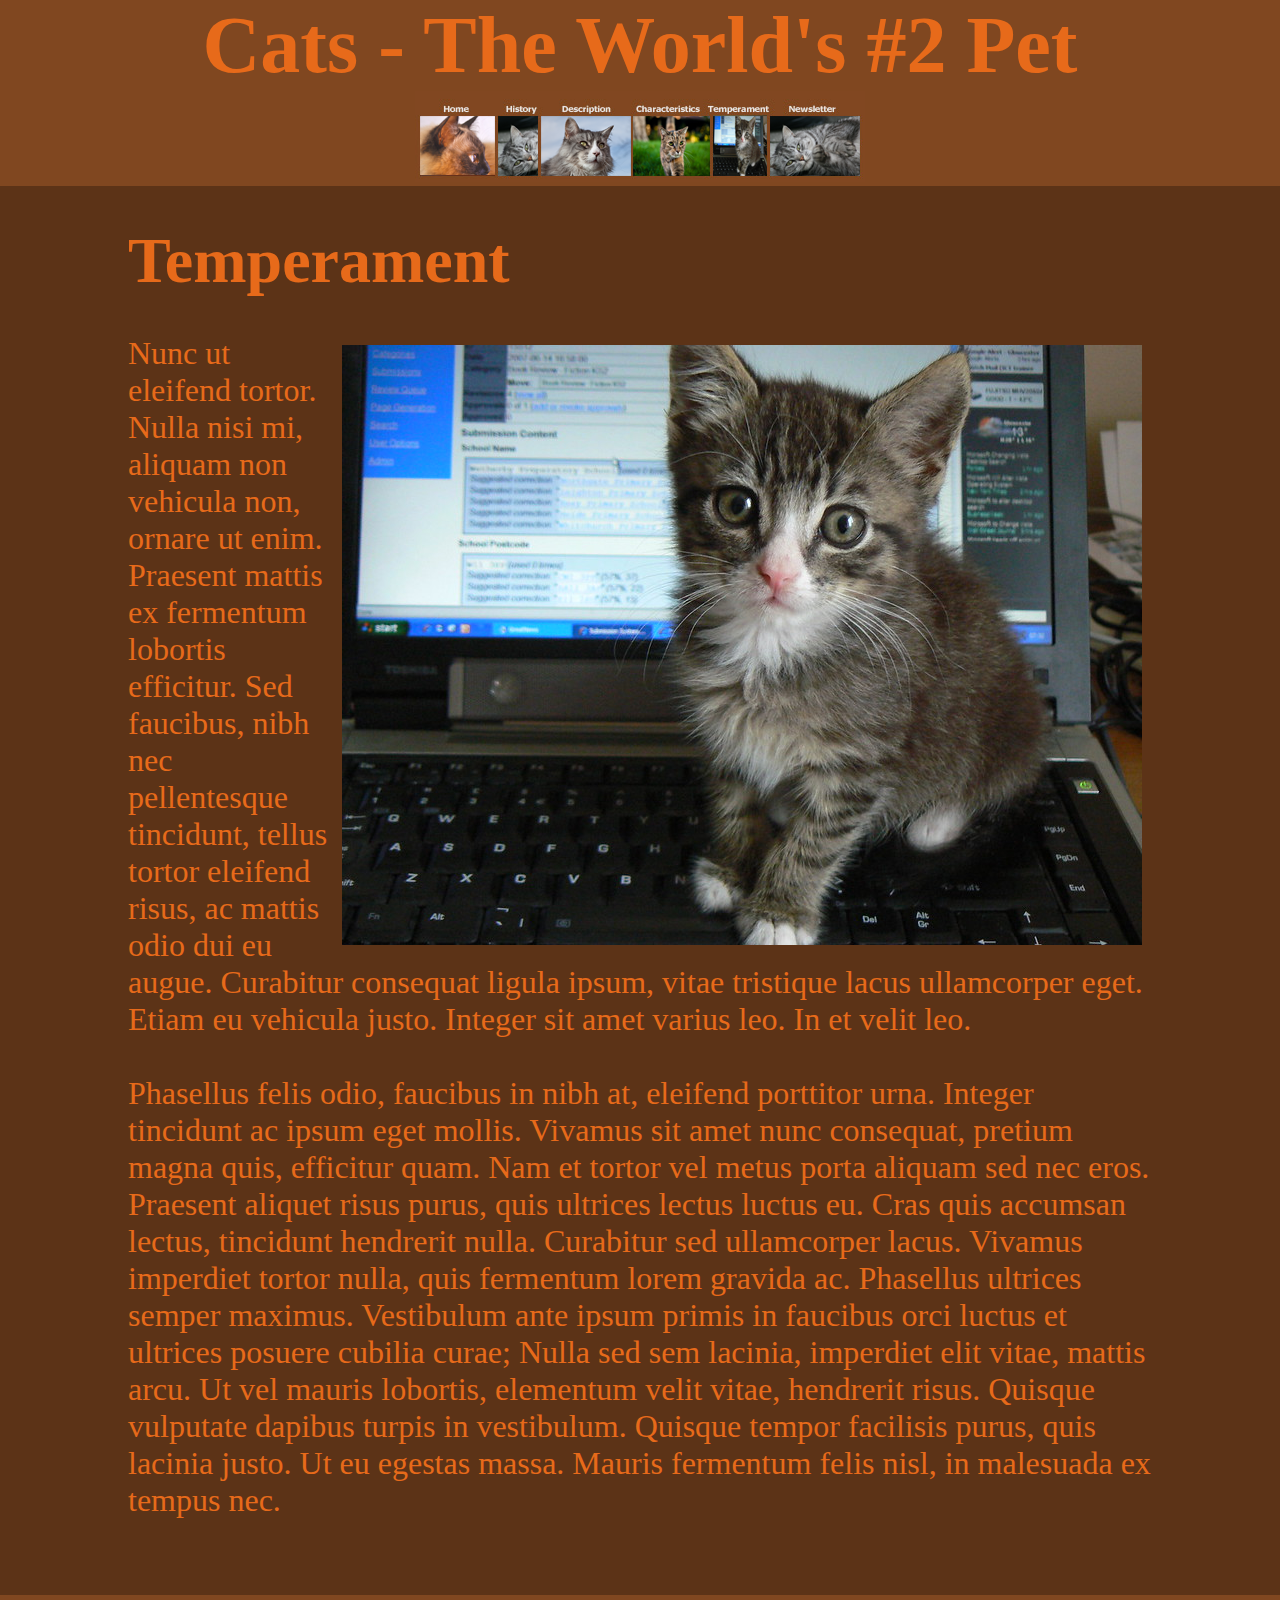
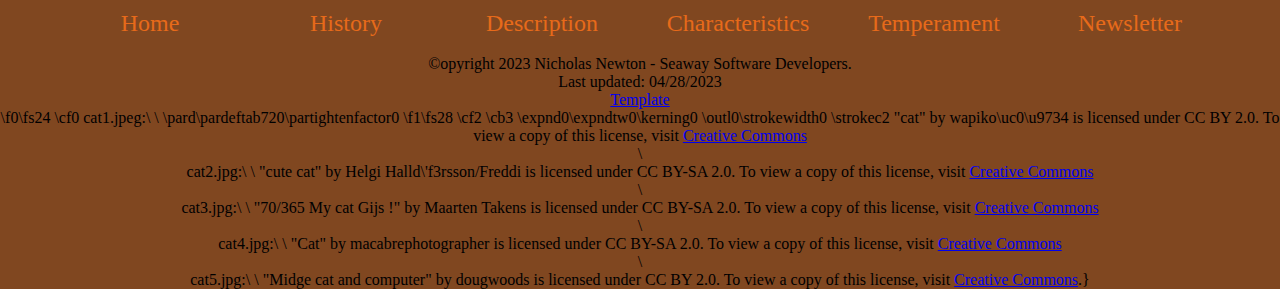
<file: temperament.html>
<!DOCTYPE html>
<html>
    <head>
        <title>Cats Website - Template</title>
        <meta charset="UTF-8">
        <link rel="stylesheet" href="css/styles.css">
    </head>
    <body>
        <header>
            <h1>Cats - The World's #2 Pet</h1>
            <img src="images/graphic_navbar.png" alt="header nav image" usemap="#workmap">

            <map name="#workmap">

                <area shape="rect" coords="4, 25, 83, 84" href="index.html" alt="link to home page">

                <area shape="rect" coords="83, 25, 125, 84" href="history.html" alt="link to history">

                <area shape="rect" coords="125, 25, 218, 84" href="description.html" alt="link to description">

                <area shape="rect" coords="218, 25, 298, 84" href="characteristics.html" alt="link to characteristics">

                <area shape="rect" coords=" 298, 25, 354, 84" href="temperament.html" alt="link to temperament">

                <area shape="rect" coords=" 354, 25, 445, 84" href="newsletter.html" alt="link to newsletter">

            </map>
        </header>
        <main>
            <div id="container">
                <h3>Temperament</h3>
                <br>
                <img src="images/cat5.jpg" alt="kitten sitting on laptop" class="kittyLaptop">
                <p>Nunc ut eleifend tortor. Nulla nisi mi, aliquam non vehicula non, ornare ut enim. Praesent mattis ex fermentum lobortis efficitur. Sed faucibus, nibh nec pellentesque tincidunt, tellus tortor eleifend risus, ac mattis odio dui eu augue. Curabitur consequat ligula ipsum, vitae tristique lacus ullamcorper eget. Etiam eu vehicula justo. Integer sit amet varius leo. In et velit leo.</p>
                <br>
                <p>Phasellus felis odio, faucibus in nibh at, eleifend porttitor urna. Integer tincidunt ac ipsum eget mollis. Vivamus sit amet nunc consequat, pretium magna quis, efficitur quam. Nam et tortor vel metus porta aliquam sed nec eros. Praesent aliquet risus purus, quis ultrices lectus luctus eu. Cras quis accumsan lectus, tincidunt hendrerit nulla. Curabitur sed ullamcorper lacus. Vivamus imperdiet tortor nulla, quis fermentum lorem gravida ac. Phasellus ultrices semper maximus. Vestibulum ante ipsum primis in faucibus orci luctus et ultrices posuere cubilia curae; Nulla sed sem lacinia, imperdiet elit vitae, mattis arcu. Ut vel mauris lobortis, elementum velit vitae, hendrerit risus. Quisque vulputate dapibus turpis in vestibulum. Quisque tempor facilisis purus, quis lacinia justo. Ut eu egestas massa. Mauris fermentum felis nisl, in malesuada ex tempus nec.</p>
                <br>
            </div>
        </main>
        <footer>
            <nav>
                <ul>
                    <li><a href="index.html">Home</a></li>
                    <li><a href="history.html">History</a></li>
                    <li><a href="description.html">Description</a></li>
                    <li><a href="characteristics.html">Characteristics</a></li>
                    <li><a href="temperament.html">Temperament</a></li>
                    <li><a href="newsletter.html">Newsletter</a></li>
                </ul>
            </nav>
            <p>&copy;opyright 2023 Nicholas Newton - Seaway Software Developers.</p>
            <p>Last updated: 04/28/2023</p>
            <a href="template.html">Template</a>

            <p>\f0\fs24 \cf0 cat1.jpeg:\
                \
                \pard\pardeftab720\partightenfactor0
                
                \f1\fs28 \cf2 \cb3 \expnd0\expndtw0\kerning0
                \outl0\strokewidth0 \strokec2 "cat" by wapiko\uc0\u9734  is licensed under CC BY 2.0. To view a copy of this license, visit <a href="https://creativecommons.org/licenses/by/2.0/?ref=openverse.\">Creative Commons</a></p>
                \
                <p>cat2.jpg:\
                \
                "cute cat" by Helgi Halld\'f3rsson/Freddi is licensed under CC BY-SA 2.0. To view a copy of this license, visit <a href="ttps://creativecommons.org/licenses/by-sa/2.0/?ref=openverse.\">Creative Commons</a></p>
                \
                <p>cat3.jpg:\
                \
                "70/365 My cat Gijs !" by Maarten Takens is licensed under CC BY-SA 2.0. To view a copy of this license, visit <a href="ttps://creativecommons.org/licenses/by-sa/2.0/?ref=openverse.\">Creative Commons</a></p>
                \
                <p>cat4.jpg:\
                \
                "Cat" by macabrephotographer is licensed under CC BY-SA 2.0. To view a copy of this license, visit <a href="ttps://creativecommons.org/licenses/by-sa/2.0/?ref=openverse.\">Creative Commons</a></p>
                \
                <p>cat5.jpg:\
                \
                "Midge cat and computer" by dougwoods is licensed under CC BY 2.0. To view a copy of this license, visit <a href="ttps://creativecommons.org/licenses/by-sa/2.0/?ref=openverse.\">Creative Commons</a>.}</p>
        </footer>
    </body>
</html>
</file>
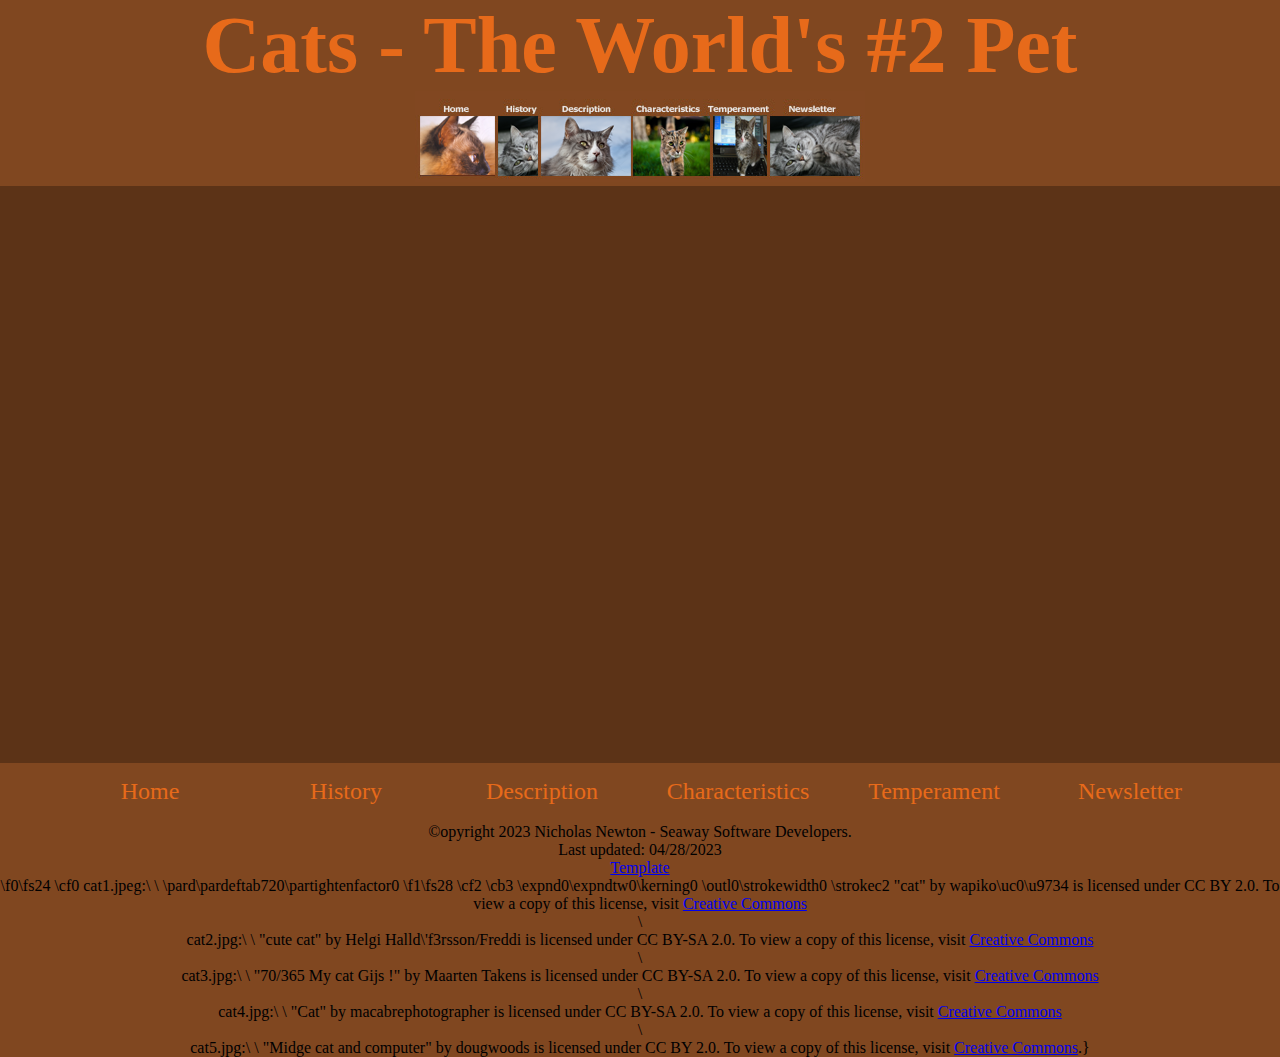
<file: template.html>
<!DOCTYPE html>
<html>
    <head>
        <title>Cats Website - Template</title>
        <meta charset="UTF-8">
        <link rel="stylesheet" href="css/styles.css">
    </head>
    <body>
        <header>
            <h1>Cats - The World's #2 Pet</h1>
            <img src="images/graphic_navbar.png" alt="header nav image" usemap="#workmap">

            <map name="#workmap">

                <area shape="rect" coords="4, 25, 83, 84" href="index.html" alt="link to home page">

                <area shape="rect" coords="83, 25, 125, 84" href="history.html" alt="link to history">

                <area shape="rect" coords="125, 25, 218, 84" href="description.html" alt="link to description">

                <area shape="rect" coords="218, 25, 298, 84" href="characteristics.html" alt="link to characteristics">

                <area shape="rect" coords=" 298, 25, 354, 84" href="temperament.html" alt="link to temperament">

                <area shape="rect" coords=" 354, 25, 445, 84" href="newsletter.html" alt="link to newsletter">

            </map>
        </header>
        <main>
            <div id="container">
                
            </div>
        </main>
        <footer>
            <nav>
                <ul>
                    <li><a href="index.html">Home</a></li>
                    <li><a href="history.html">History</a></li>
                    <li><a href="description.html">Description</a></li>
                    <li><a href="characteristics.html">Characteristics</a></li>
                    <li><a href="temperament.html">Temperament</a></li>
                    <li><a href="newsletter.html">Newsletter</a></li>
                </ul>
            </nav>
            <p>&copy;opyright 2023 Nicholas Newton - Seaway Software Developers.</p>
            <p>Last updated: 04/28/2023</p>
            <a href="template.html">Template</a>

            <p>\f0\fs24 \cf0 cat1.jpeg:\
                \
                \pard\pardeftab720\partightenfactor0
                
                \f1\fs28 \cf2 \cb3 \expnd0\expndtw0\kerning0
                \outl0\strokewidth0 \strokec2 "cat" by wapiko\uc0\u9734  is licensed under CC BY 2.0. To view a copy of this license, visit <a href="https://creativecommons.org/licenses/by/2.0/?ref=openverse.\">Creative Commons</a></p>
                \
                <p>cat2.jpg:\
                \
                "cute cat" by Helgi Halld\'f3rsson/Freddi is licensed under CC BY-SA 2.0. To view a copy of this license, visit <a href="ttps://creativecommons.org/licenses/by-sa/2.0/?ref=openverse.\">Creative Commons</a></p>
                \
                <p>cat3.jpg:\
                \
                "70/365 My cat Gijs !" by Maarten Takens is licensed under CC BY-SA 2.0. To view a copy of this license, visit <a href="ttps://creativecommons.org/licenses/by-sa/2.0/?ref=openverse.\">Creative Commons</a></p>
                \
                <p>cat4.jpg:\
                \
                "Cat" by macabrephotographer is licensed under CC BY-SA 2.0. To view a copy of this license, visit <a href="ttps://creativecommons.org/licenses/by-sa/2.0/?ref=openverse.\">Creative Commons</a></p>
                \
                <p>cat5.jpg:\
                \
                "Midge cat and computer" by dougwoods is licensed under CC BY 2.0. To view a copy of this license, visit <a href="ttps://creativecommons.org/licenses/by-sa/2.0/?ref=openverse.\">Creative Commons</a>.}</p>
        </footer>
    </body>
</html>
</file>
<file: css/styles.css>
/*
COLORS:
#5C3317 - Dark Brown
#804720 - Brown
#F7A26C - Tangerine
#CCAF9D - Desert Sand
#E76A1A - Spanish Orange
*/

* {
    margin: 0;
    padding: 0;
    border: 0;
}

body {
    background-color: #5C3317;
}

header {
    background-color: #804720;
    text-align: center;
}

h1 {
    font-size: 5em;
    font-weight: bold;
    color: #E76A1A;
}

h2 {

}

blockquote {

}

main {
    
}

#container {
    padding: 3% 0;
    margin: 0 auto;
    width: 80%;
    min-height: 500px;
    font-size: 2em;
    background-color: #5C3317;
    color: #E76A1A;
}

h3 {
    font-size: 2em;
}

h4 {
    font-size: 1.5em;
}

table {
    display: table;
    border-collapse: separate;
    box-sizing: border-box;
    text-indent: initial;
    border-spacing: 1em;
    border-color: #F7A26C;
}

tr {
    display: table-row;
    vertical-align: inherit;
    border-color: inherit;
}

input {
    height: 2em;
    width: 17em;
    border-radius: 5px;
    padding-left: 15px;
    padding-right: 15px;
    font-size: 1em;
    font-weight: bold;
    background-color: #F7A26C;
    color: #5C3317;
    border: 5px double black;
}

.frmButton {
    width: 10em;
}

.frmButton:active {
    background-color: #E76A1A;
    color:#5C3317;
}

.catImg1 {
    float: right;
    padding: 10px;
}

.greycatIMG {
    float: right;
    padding: 10px;
}

.catwalkingImg {
    float: right;
    padding: 10px;
}

.catlooking {
    float: right;
    padding: 10px;
}

.catlayingdown {
    float: left;
    padding: 10px;
    height: 500px;
    width: 550px;
}

.kittyLaptop {
    float: right;
    padding: 10px;
}

.catwalkingImg2 {
    float: right;
    padding: 10px;
    height: 400px;
    width: 450px;
}

footer {
    background-color: #804720;
    text-align: center;
}

footer nav {
    background-color: #804720;
    padding: 5px 0;
    width: 100%;
    min-height: 50px;
}

footer nav ul {
    background-color: #804720;
    display: block;
    text-align: center;
}

footer nav ul li {
    display: inline-block;
    list-style: none;
    width: 15%;
    background-color: #804720;
    margin-top: .8%;
}

footer nav ul li a {
    text-decoration: none;
    font-size: 1.5em;
    color: #E76A1A
}

footer nav ul li:hover {
    background-color: #F7A26C;
    text-decoration: underline;
}
</file>
